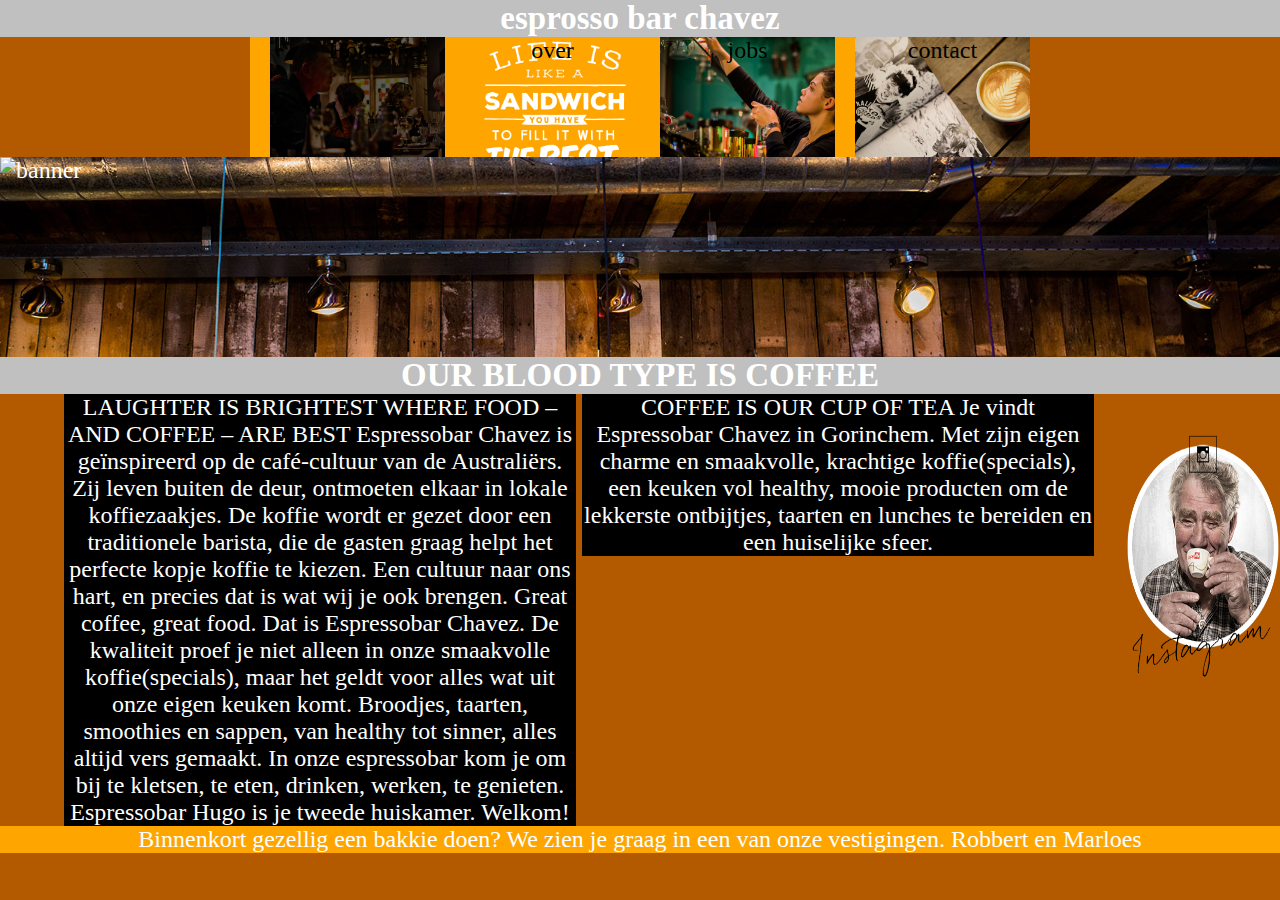
<file: index.html>
<!DOCTYPE html>
<html>

<head>
  <meta charset="utf-8">
  <link rel="stylesheet" href="index.css" type="text/css">
  <title>Home</title>
</head>

<body>
  <header>
    <h1>esprosso bar chavez</h1>
    <nav>
      <a id="Homepage" href="index.html">Home</a>
      <a id="over" href="pokemon.html">over</a>
      <a id="hobby" href="hobby.html">jobs</a>
      <a id="sport" href="nieuws.html">contact</a>
    </nav>
    <a><img id="banner1" alt="banner"></a>


  </header>
  <main>
    <h1>OUR BLOOD TYPE IS COFFEE</h1>
    <div id="div2">
      <p>
        LAUGHTER IS BRIGHTEST WHERE FOOD – AND COFFEE – ARE BEST Espressobar Chavez is geïnspireerd op de café-cultuur van de Australiërs. Zij leven buiten de deur, ontmoeten elkaar in lokale koffiezaakjes. De koffie wordt er gezet door een traditionele barista,
        die de gasten graag helpt het perfecte kopje koffie te kiezen. Een cultuur naar ons hart, en precies dat is wat wij je ook brengen. Great coffee, great food. Dat is Espressobar Chavez. De kwaliteit proef je niet alleen in onze smaakvolle koffie(specials),
        maar het geldt voor alles wat uit onze eigen keuken komt. Broodjes, taarten, smoothies en sappen, van healthy tot sinner, alles altijd vers gemaakt. In onze espressobar kom je om bij te kletsen, te eten, drinken, werken, te genieten. Espressobar
        Hugo is je tweede huiskamer. Welkom!
      </p>
    </div>
    <div id="div1">
      <p>
        COFFEE IS OUR CUP OF TEA Je vindt Espressobar Chavez in Gorinchem. Met zijn eigen charme en smaakvolle, krachtige koffie(specials), een keuken vol healthy, mooie producten om de lekkerste ontbijtjes, taarten en lunches te bereiden en een huiselijke sfeer.
      </p>
    </div>
    <footer>
      <p>Binnenkort gezellig een bakkie doen? We zien je graag in een van onze vestigingen. Robbert en Marloes</a>
      </p>
    </footer>
  </main>
  <a href=""><img id="ad" src="img/over-oudeman.png" alt="ad"></a>

</body>

</html>
</file>
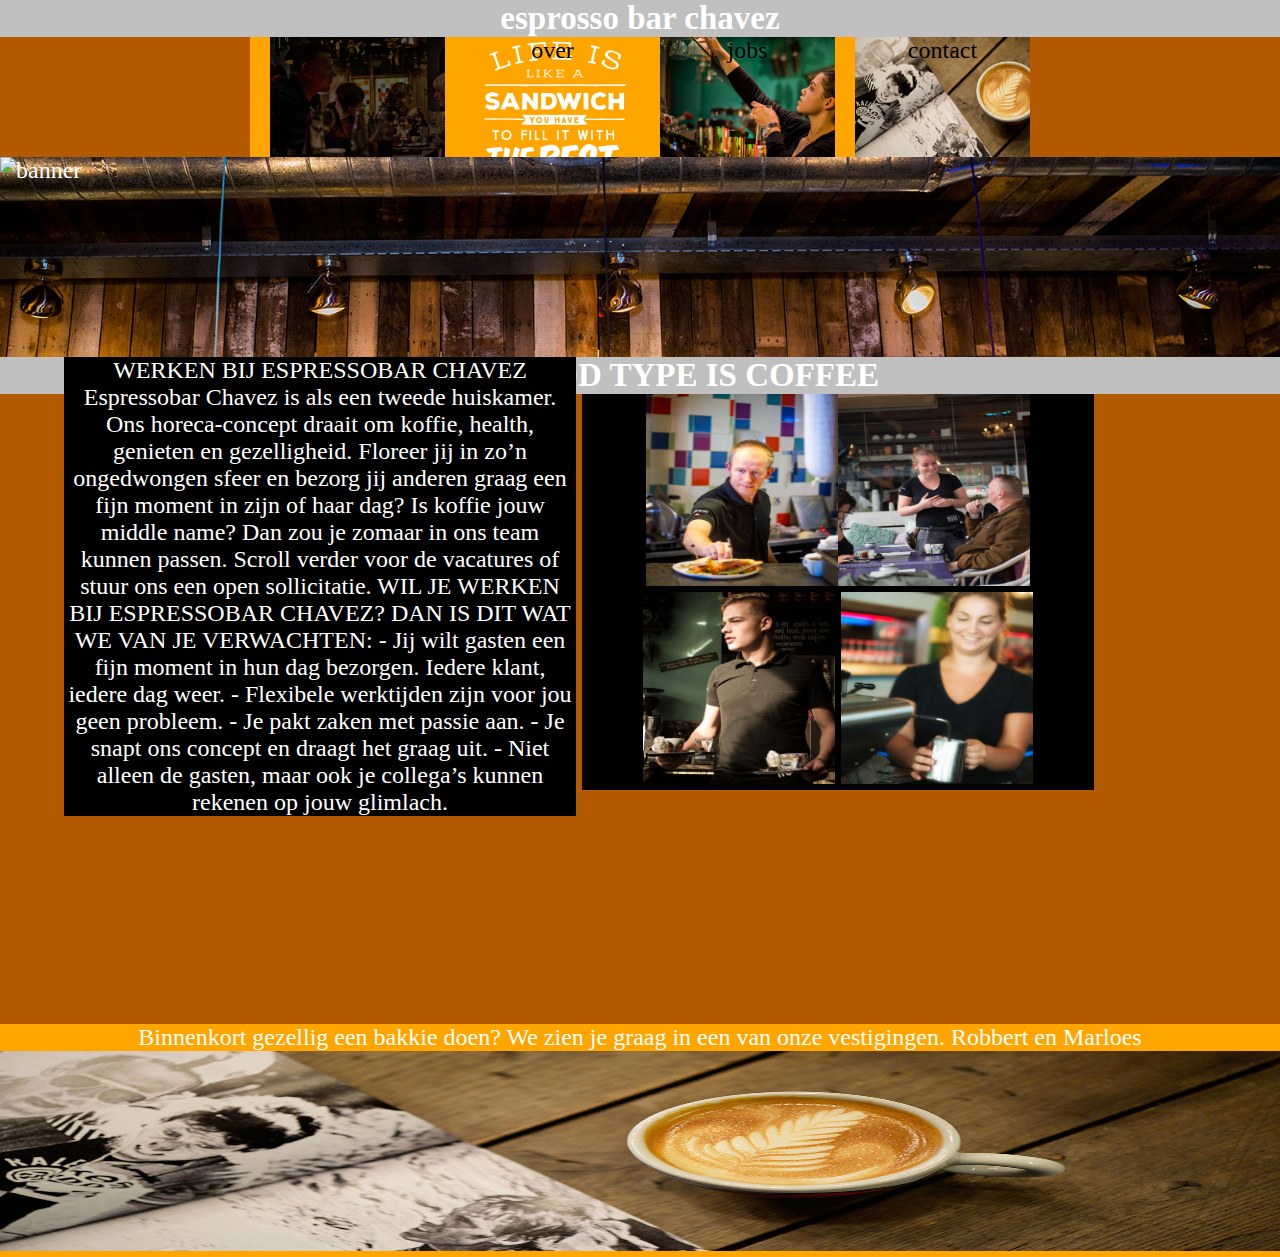
<file: hobby.html>
<!DOCTYPE html>
<html>

<he>
  <meta charset="utf-8">
  <link rel="stylesheet" href="index.css" type="text/css">
  <title>Home</title>
</he>

<body>


  <header>
    <h1>esprosso bar chavez</h1>
    <nav>
      <a id="Homepage" href="index.html">Home</a>
      <a id="over" href="pokemon.html">over</a>
      <a id="hobby" href="hobby.html">jobs</a>
      <a id="sport" href="nieuws.html">contact</a>
    </nav>
    <a id="bannertje"><img id="banner1"  alt="banner"></a>


  </header>
  <main>
      <h1>OUR BLOOD TYPE IS COFFEE</h1>
      <div id="div3">
        <p>WERKEN BIJ ESPRESSOBAR CHAVEZ
Espressobar Chavez is als een tweede huiskamer. Ons horeca-concept draait om koffie, health, genieten en gezelligheid. Floreer jij in zo’n ongedwongen sfeer en bezorg jij anderen graag een fijn moment in zijn of haar dag? Is koffie jouw middle name? Dan zou je zomaar in ons team kunnen passen. Scroll verder voor de vacatures of stuur ons een open sollicitatie.

WIL JE WERKEN BIJ ESPRESSOBAR CHAVEZ? DAN IS DIT WAT WE VAN JE VERWACHTEN:
- Jij wilt gasten een fijn moment in hun dag bezorgen. Iedere klant, iedere dag weer.
- Flexibele werktijden zijn voor jou geen probleem.
- Je pakt zaken met passie aan.
- Je snapt ons concept en draagt het graag uit.
- Niet alleen de gasten, maar ook je collega’s kunnen rekenen op jouw glimlach. </p>
      </div>
      <div id="div1">
        <p><a class = "imgs"><img  src="img\jobs-photo1.jpg" alt="ah"></a><a class = "imgs"><img  src="img\jobs-photo2.jpg" alt="ag"></a><a class = "imgs"><img  src="img\jobs-photo3.jpg" alt="as"></a>
        <a class = "imgs"><img  src="img\jobs-photo4.jpg" alt="ah"></a></p></div>
    <footer>
      <p>Binnenkort gezellig een bakkie doen? We zien je graag in een van onze vestigingen. Robbert en Marloes</a>
      </p>
      <a><img id="banner4" src="img/contact-banner.jpg"  alt="banner"></a>
    </footer>
  </main>

    </style>
</body>

<script type="text/javascript" src="challange.js">

</script>

</html>
</file>
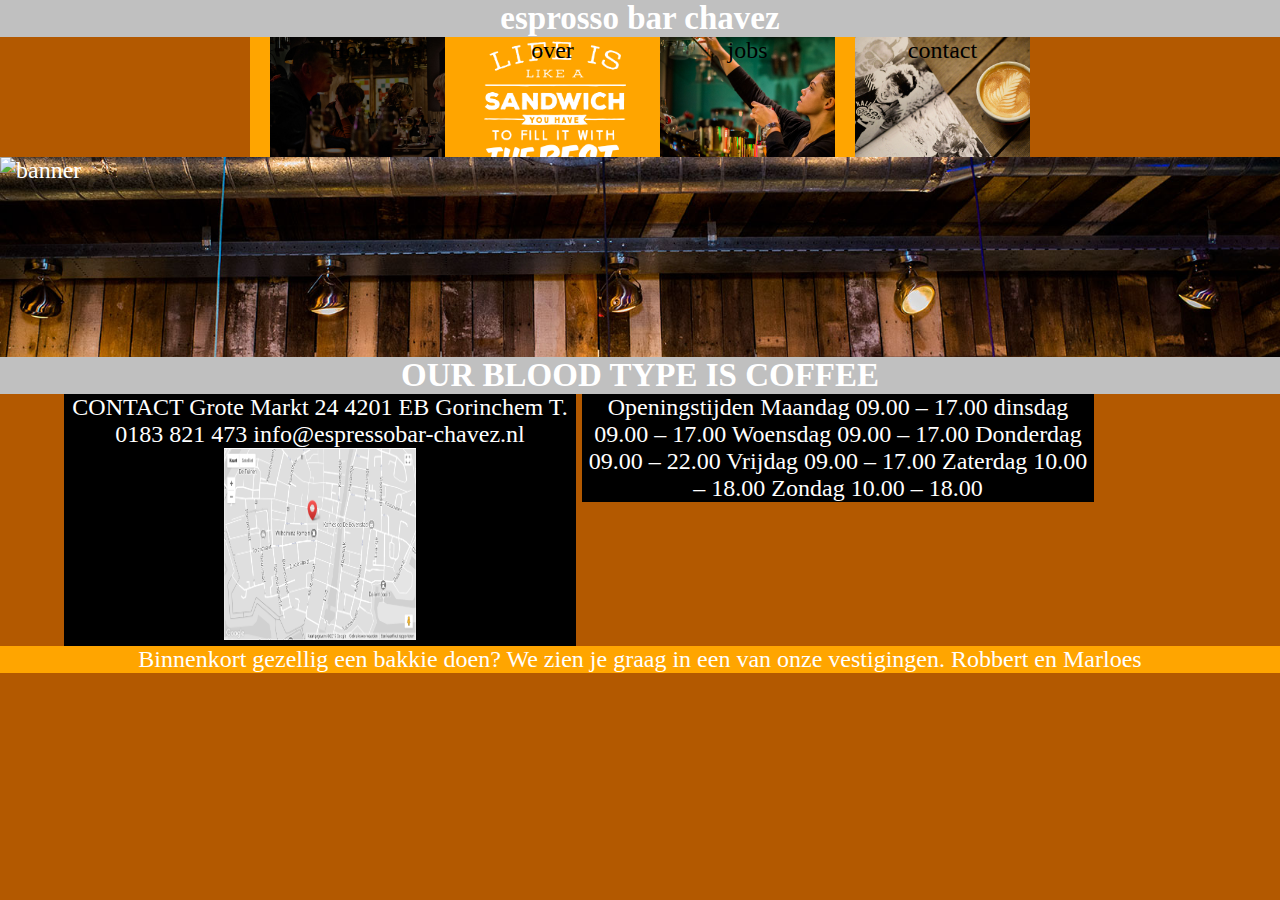
<file: nieuws.html>
<!DOCTYPE html>
<html>

<head>
  <meta charset="utf-8">
  <link rel="stylesheet" href="index.css" type="text/css">
  <title>Home</title>
</head>

<body>
  <header>
    <h1>esprosso bar chavez</h1>
    <nav>
      <a id="Homepage" href="index.html">Home</a>
      <a id="over" href="pokemon.html">over</a>
      <a id="hobby" href="hobby.html">jobs</a>
      <a id="sport" href="nieuws.html">contact</a>
    </nav>
    <a><img id="banner1" alt="banner"></a>


  </header>
  <main>
      <h1>OUR BLOOD TYPE IS COFFEE</h1>
      <div id="div2">
        <p>CONTACT
Grote Markt 24
4201 EB Gorinchem
T. 0183 821 473
info@espressobar-chavez.nl
  <a><img class= "imgs" src="img/contact-googlemaps-kaartje.png" alt="ad"></a>
   </p>
      </div>
      <div id="div1">
        <p>
        Openingstijden
        Maandag 09.00 – 17.00
        dinsdag 09.00 – 17.00
        Woensdag 09.00 – 17.00
        Donderdag 09.00 – 22.00
        Vrijdag 09.00 – 17.00
        Zaterdag 10.00 – 18.00
        Zondag 10.00 – 18.00  </p>    </div>
    <footer>
      <p>Binnenkort gezellig een bakkie doen? We zien je graag in een van onze vestigingen. Robbert en Marloes</a>
      </p>
    </footer>
  </main>

</body>

</html>
</file>
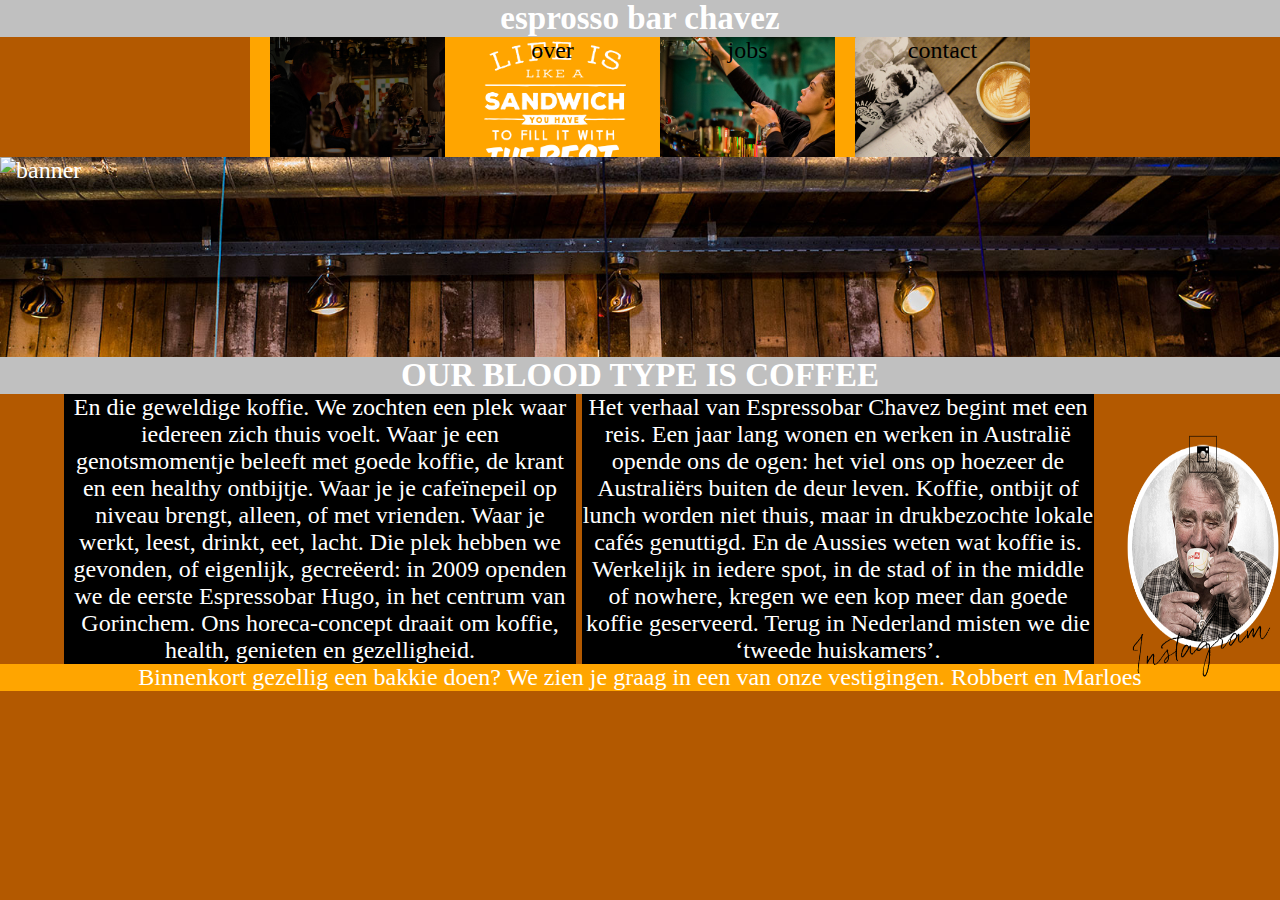
<file: pokemon.html>
<!DOCTYPE html>
<html>

<head>
  <meta charset="utf-8">
  <link rel="stylesheet" href="index.css" type="text/css">
  <title>Home</title>
</head>

<body>
  <header>
    <h1>esprosso bar chavez</h1>
    <nav>
      <a id="Homepage" href="index.html">Home</a>
      <a id="over" href="pokemon.html">over</a>
      <a id="hobby" href="hobby.html">jobs</a>
      <a id="sport" href="nieuws.html">contact</a>
    </nav>
    <a><img id="banner1" alt="banner"></a>


  </header>
  <main>
      <h1>OUR BLOOD TYPE IS COFFEE</h1>
      <div id="div2">
        <p>En die geweldige koffie. We zochten een plek waar iedereen zich thuis voelt. Waar je een genotsmomentje beleeft met goede koffie, de krant en een healthy ontbijtje. Waar je je cafeïnepeil op niveau brengt, alleen, of met vrienden. Waar je werkt,
          leest, drinkt, eet, lacht. Die plek hebben we gevonden, of eigenlijk, gecreëerd: in 2009 openden we de eerste Espressobar Hugo, in het centrum van Gorinchem. Ons horeca-concept draait om koffie, health, genieten en gezelligheid.
        </p>
      </div>
      <div id="div1">
        <p> Het verhaal van Espressobar Chavez begint met een reis. Een jaar lang wonen en werken in Australië opende ons de ogen: het viel ons op hoezeer de Australiërs buiten de deur leven. Koffie, ontbijt of lunch worden niet thuis, maar in drukbezochte
          lokale cafés genuttigd. En de Aussies weten wat koffie is. Werkelijk in iedere spot, in de stad of in the middle of nowhere, kregen we een kop meer dan goede koffie geserveerd. Terug in Nederland misten we die ‘tweede huiskamers’. </p>
      </div>
    <footer>
      <p>Binnenkort gezellig een bakkie doen? We zien je graag in een van onze vestigingen. Robbert en Marloes</a>
      </p>
    </footer>
  </main>
  <a href=""><img id="ad" src="img/over-oudeman.png" alt="ad"></a>

</body>

</html>
</file>
<file: index.css>
* {
  margin: 0;
  padding: 0;
  color: white;
  font-style: sans-serif;
  font-size: 24px;
}

@media screen () {}

body {
  background-color: #b35900;
}

nav {
  text-align: center;
  display: flex;
  flex-flow: nowrap;
  width: auto;
  height: auto;
  background-color: orange;
  margin-left: 250px;
  margin-right: 250px;
}

#Homepage {
  background-image: url(img/home-banner.jpg);
  background-size: cover;
  background-repeat: no-repeat;
  width: 250px;
  height: 120px;
  margin-left: 20px;
  text-decoration: none;
  display: inline-block;
  color: black;
}

#sport {
  background-image: url(img/contact-banner.jpg);
  background-size: cover;
  background-repeat: no-repeat;
  width: 250px;
  height: 120px;
  margin-left: 20px;
  text-decoration: none;
  display: inline-block;
  color: black;
}

#hobby {
  background-image: url(img/jobs-banner3.jpg);
  background-size: cover;
  background-repeat: no-repeat;
  width: 250px;
  height: 120px;
  margin-left: 20px;
  display: inline-block;
  text-decoration: none;
  color: black;
}

#over {
  background-image: url(img/life-is-like-a-sandwhich-overlay.png);
  background-size: cover;
  background-repeat: no-repeat;
  width: 250px;
  height: 120px;
  margin-left: 20px;
  display: inline-block;
  text-decoration: none;
  color: black;
}

article {
  margin: auto;
  width: 70vw;
  background-color: #1a1a1a;
  padding-left: 20px;
  height: auto;
}

#ad {
  position: absolute;
  right: 0%;
  top: 435px;
  width: 12%;
  height: 19vw;
}


#banner1 {
  display: block;
  background-image: url(img/jobs-banner.jpg);
  background-repeat: no-repeat;
  background-size: 100%;
  width: 100%;
  height: 200px;

}


#banner2 {
  display: block;
  background-repeat: no-repeat;
  background-image: url(img/jobs-banner2.jpg);
  width: 100%;
  background-size: 100%;
  height: 200px;

}

#banner4 {
  width: 100%;
  height: 200px;
}

h1 {
  font-size: 33px;
  text-align: center;
}

.home p {
  padding-bottom: 50px;
}

#berg {
  width: 20%;
  height: 20%;
  float: right;
}

#games {
  width: 200px;
  height: 200px;
}

p {
  text-align: center;
}

footer {
  background-color: orange;
  bottom: 0;
}

#div2 {
  display: inline-flex;
  flex-wrap: wrap;
  width: 40%;
  height: contain;
  position: relative;
  background-color: black;
  margin-left: 5%;
}

#div3 {
  display: inline-flex;
  flex-wrap: wrap;
  width: 40%;
  height: contain;
  position: relative;
  background-color: black;
  margin-left: 5%;
  bottom: 208px;
}

#div1 {
  display: inline-flex;
  width: 40%;
  position: relative;
  height: contain;
  background-color: black;
}

h1 {
  background-color: silver;
}

img {
  height: 15vw;
  width: 15vw;
}
</file>
